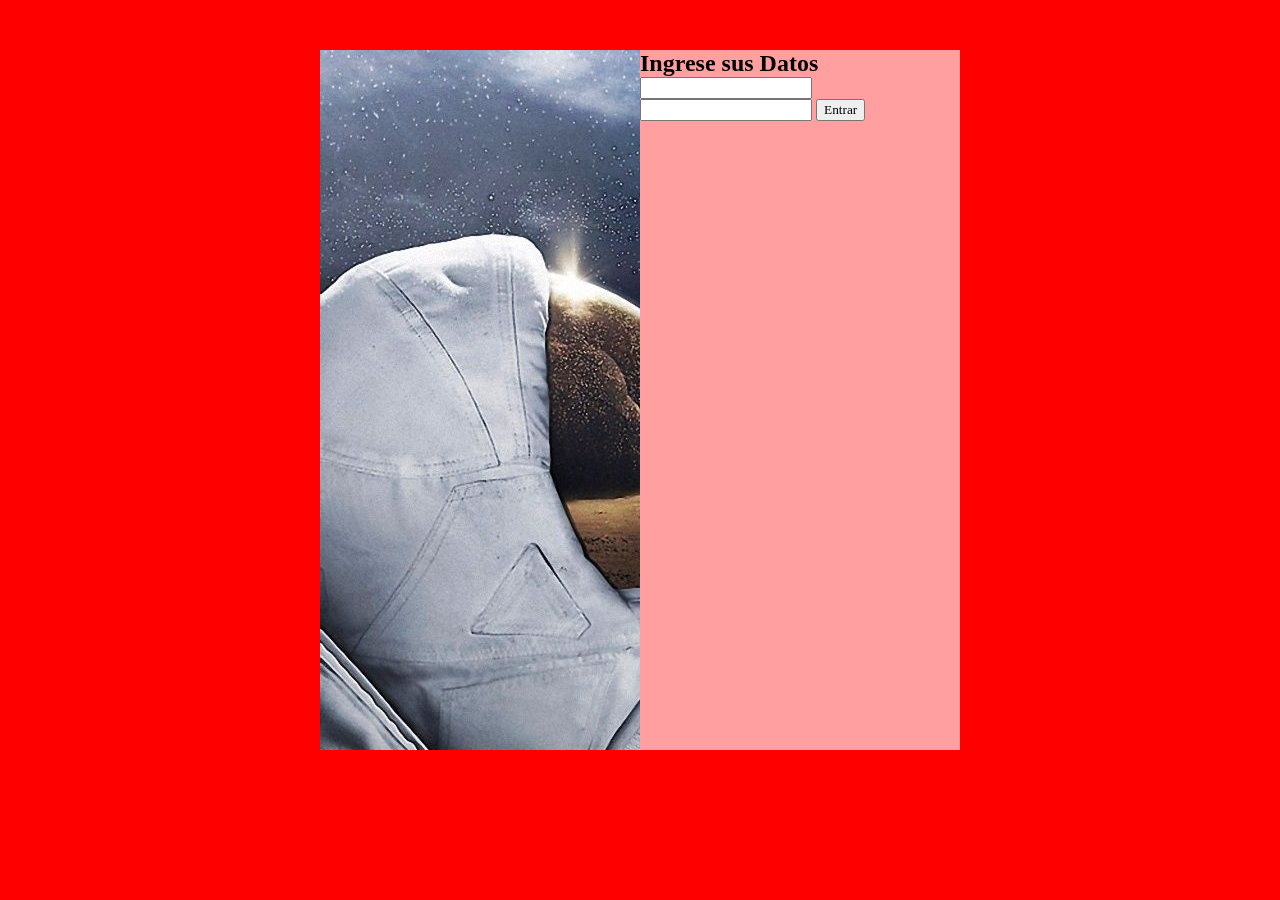
<file: form.html>
<!DOCTYPE html>
<html lang="en">
<head>
    <meta charset="UTF-8">
    <meta http-equiv="X-UA-Compatible" content="IE=edge">
    <meta name="viewport" content="width=device-width, initial-scale=1.0">
    <title>Empresa Logistica y Servicios Integrales de Flora y Fauna</title>
    <link rel="stylesheet" href="css/style.css">
    <link rel="preconnect" href="https://fonts.gstatic.com">
    <link href="https://fonts.googleapis.com/css2?family=Open+Sans&family=Roboto:ital@1&display=swap" rel="stylesheet">
   
</head>
<body class="body_form">
    <div class="container">
        <div class="flex-item_photo"></div>
        <div class="flex-item_form">
            <div class="containerform">
        <form action="">
        <h2>Ingrese sus Datos</h2>
        <input class="input" type="text" name="" id="">
        <input type="password" name="" id="" class="input">
        <input type="submit" value="Entrar" class="input input_boton">
    </div>
      </div>

        </form>

    </div>

</body>
</html>
</file>
<file: css/style.css>
*{
    margin: 0;
    
    box-sizing: border-box;
    font-family: 'Oranienbaum', serif;
    
}
body{
    background-color:white;
}
.contenedor-bnav{
    width: 100%;
    height: 700px;
    
    
    

}

.bnav1{
    width: 100%;
    height: 80px;
    background-color:rgb(255, 255, 255);
    
    top: 0;
    transition: all 1s;
    display: flex;
    justify-content: space-between;
    position: fixed;
    z-index: 50;
    backdrop-filter: blur(50px);
    
}

.contenedor-boton {
    align-self: center;
    width:auto;
    
    
    
    
}
.contenedor-boton a{
    font-family: 'Anton', sans-serif;
}
.boton{
    
    background-color: none;
    align-self: center;
    border-radius: 50rem;
    border-color: rgb(0, 0, 0);
    border-style: solid;
    border-width: 1px;
    padding: 8px 30px;
    display: inline-block;
    justify-content: flex-end;
    font-size: 15px;
    margin:10px;
    
}
.boton1  {
    
    background-color: none;
    align-self: center;
    padding: 8px 30px;
    display: inline-block;
    justify-content: flex-end;
    font-size: 15px;
    
    
    
}
.boton1 a{
    text-decoration: none;
    color: rgb(0, 0, 0);
    font-family: 'Anton', sans-serif;
    font-size: 20px;
    
}

.boton:hover {
    background-color: rgb(136, 136, 136);
    
}
.boton:hover a {
    color: rgba(255, 255, 255, 0.767);
    
}
.boton a{
    text-decoration: none;
    color: rgb(0, 0, 0);
    font-family: 'Anton', sans-serif;
    
}
.c1{
    background-image: url(../img/20200717_163827.jpg);
    background-size:2000px;
}
.c2{
    background-image: url(../img/20200723_185729.jpg);
    background-size:2000px;
}
.c3{
    background-image: url(../img/20200723_185745.jpg);
    background-size:2000px;
}
.c4{
    background-image: url(../img/20200723_185830.jpg);
    background-size:2000px;
}
.contentpag{

    display: flex;
    width: 100%;
    height: 250px;
    font-size: 150px;
    flex-wrap: wrap;
    color: whitesmoke;
    
    
}
.contentpag-items{
    width: 25%;
    min-width: 200px;
    display: flex;
    justify-content: center;
    height: 250px;
    align-content: center;
}
    
.contentpag-items1 {
    background-color: rgb(63, 160, 71);
    
        
    }  
.contentpag-items2 {
       background-color: rgb(77, 199, 199); 
    }  
.contentpag-items3 {
        background-color: rgb(29, 32, 240);
    }  
.contentpag-items4 {
        background-color: rgb(90, 13, 126);
    } 
 .fa-address-book{
     
     position: relative;
     
 }
 .icon1 a i{
     text-decoration: none;
     color: whitesmoke;
 }
 .icon2 a i{
    text-decoration: none;
    color: whitesmoke;
}
.icon3 a i{
    text-decoration: none;
    color: whitesmoke;
}
.icon4 a i{
    text-decoration: none;
    color: whitesmoke;
}
 
.oferta{
    width: 100%;
    height: 330px;
    background-color: rgb(224, 224, 224);
    font-family: 'Anton', sans-serif;
    color: black;
    display: flex;
    flex-direction: column;
}
.oferta h1{
    font-family: 'Anton', sans-serif; 
    color:rgb(23, 48, 160) ;
    font-size: px;
}
.oferta p{
    color: black;
    font-size: 25px;
    font-family: 'Open Sans', sans-serif;
    
}
.oferta-h1{
    height: auto;
    width: auto;
     align-self: center;
}
.oferta-p{
    height: 70%;
    width: 70%;
    
    align-self: center;
    text-align: center;
}
/*css formulario de la pagina*/
.body_form{
    background-color: red;
}
.container{
    display: flex;
    width: 50%;
    height: 700px;
    margin: auto;
   
    margin-top: 50px;
    background-color: none;
    
}
.flex-item_photo{
    width: 50%;
    background-image: url(../img/125.jpg);
    

}
.flex-item_form{
    background-color: rgba(255, 255, 255, 0.623);
    width: 50%;
    backdrop-filter: blur(2px);
}
.carousel{
    height: 700px !important; 
    margin-top: 80px;
    
}
.indicator-item {
    background: rgba(119, 119, 118, 0.089) !important;
    width: 16px  !important;
    height: 16px !important;
    border:2px solid rgb(0, 0, 0);
    bottom: 40px;
    border-radius: none !important;
}


.indicator-item:hover{
    background: rgb(3, 11, 82)  !important;
}


@media screen and (max-width:450px) {
</file>
